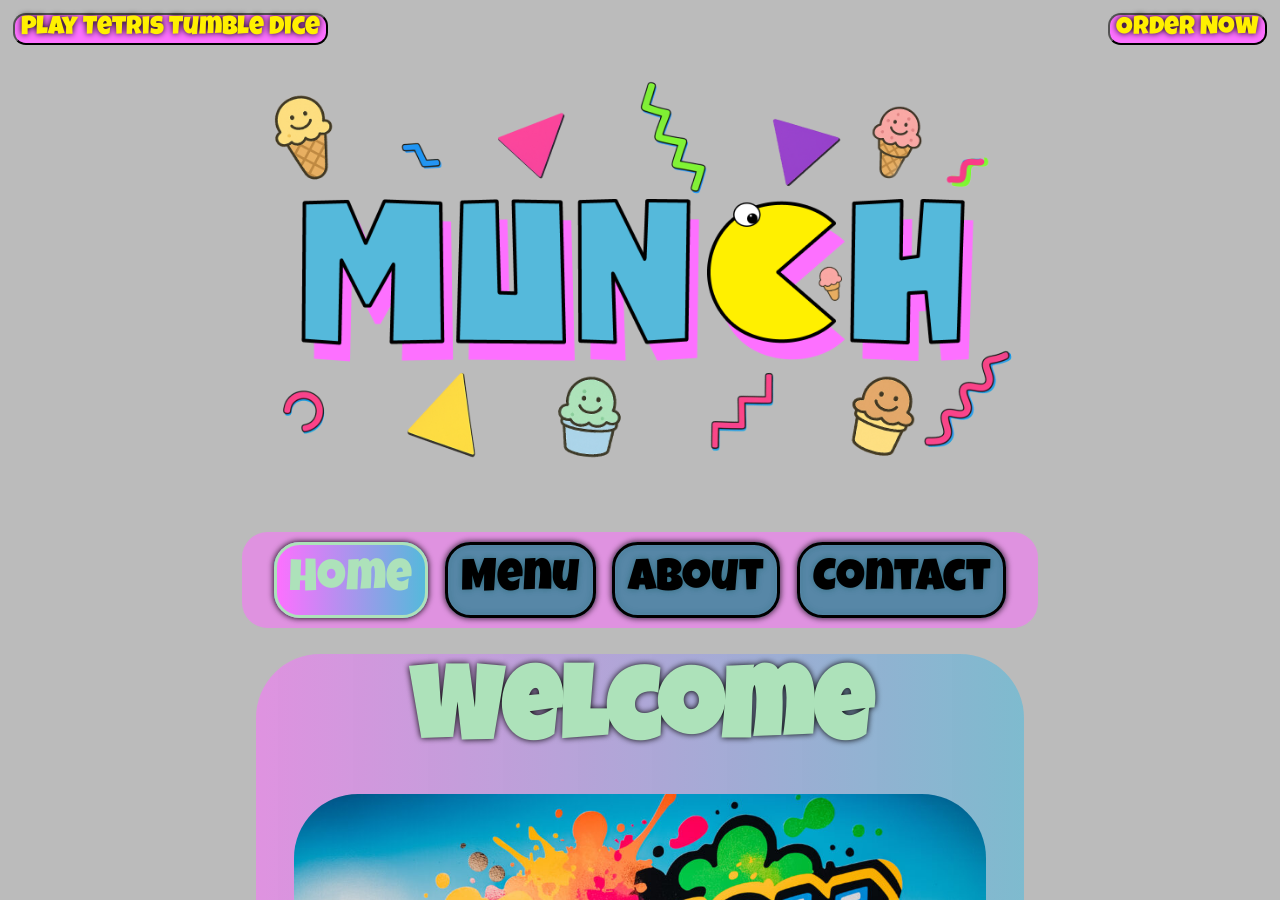
<file: index.html>
<!DOCTYPE html>
<html>
    <head>
        <meta name="viewport" content="width=device-width, initial-scale=1.0" charset="UTF-8">
        <!-- Meta-Tag for the page title -->
        <title>Munch Gelato</title>

        <!-- META  -->
        <meta charset='UTF-8'>
        <meta name="description" content="We make in-house made gelato 🍨, gourmet home-made soups 🍲, artisan, made to order paninis 🥪, refreshing Italian sodas 🥤, and espresso, lattes & cappuccinos! ☕"/>
        <meta name="robots" content="index, follow"/>
        <meta name="author" content="Streight Digital Solutions"/>
        <meta property="og:description" content="We make in-house made gelato 🍨, gourmet home-made soups 🍲, artisan, made to order paninis 🥪, refreshing Italian sodas 🥤, and espresso, lattes & cappuccinos! ☕"/>
        <meta property="og:url" content="https://whatsapp.com"/>
        <meta property="og:image" href="assets/images/favicon.png"/>
        <meta http-equiv="cache-control" content="no-cache">
        <meta http-equiv='expires' content='0'/>
        <meta http-equiv='pragma' content='no-cache'/>

        <!-- LINKS  -->
        <link rel="icon" type="image/png" href="assets/images/favicon.png"/>
        <link rel="stylesheet" href="style.css"/>
        <link rel="preconnect" href="https://fonts.googleapis.com"/>
        <link rel="preconnect" href="https://fonts.gstatic.com" crossorigin/>
        <link href="https://fonts.googleapis.com/css?family=Luckiest+Guy" rel="stylesheet"/>
        <link rel="canonical" href=""/>
    </head>
    <body>
        <button class="order-now"><a href="https://www.doordash.com/en/store/munch-port-alberni-37290705/">Order Now</a></button>
        <div class="mask">
            
            <video autoplay muted loop class="video">
                <source src="./assets/video/backdrop.mp4" type="video/mp4">
            </video>
            
            <header>
                <img class="main-logo" src="assets/images/munchlogo.png"></img>
                <nav class="main-nav">
                    <a class="active" id="nav-link" href="index.html">Home</a>
                    <a id="nav-link" href="menu.html">Menu</a>
                    <a id="nav-link" href="about.html">About</a>
                    <a id="nav-link" href="contact.html">Contact</a>
                </nav>
            </header>
            <section class="welcome-section">
                <h1>Welcome</h1>
                <img class="welcome-img" src="assets/images/munchlogo2.jpg"><img>
                <p>
                    Welcome to Munch! If you’re looking for a delicious cold treat, you’ve found it!
                    <br>
                    <br>
                    We make our craft gelato by hand in small batches, using ingredients that are as local as we can get our hands on.

                    We’ve just added soups, paninis and grilled cheeses to our menu! Come down and enjoy a soul-warming, scratch made soup… paired with a delicious fresh made panini!
                    <br>
                    <br>

                </p>
            </section>
            <!-- Elfsight Instagram Feed | Untitled Instagram Feed -->
            <script src="https://elfsightcdn.com/platform.js" async></script>
            <div class="elfsight-app-4f8693bf-b03f-4d71-819d-b38f7b52d341" data-elfsight-app-lazy></div>
            
            <button class="game-btn"><a href="game.html">Play Tetris Tumble Dice</a></button>
            
            <footer>
                <p class="copyright">© Munch Gelato. All rights reserved.
                    <a class="inline-link" href="privacy.html">Privacy Policy</a>
                </p>
                <!-- <div class="socials"> 
                    <a class="social-link" href="https://www.facebook.com/profile.php?id=61594302479451"><img class="social-icon"  src="./assets/images/brand-logos/Facebook_Logo_Blue.png"></img></a>
                    <a class="social-link" href="https://www.instagram.com/streightdigital/"><img class="social-icon"  src="./assets/images/brand-logos/Instagram_Glyph_Blue.png"></img></a>
                    <a class="social-link" href="https://www.tiktok.com/@streight.digital?is_from_webapp=1&sender_device=pc"><img class="social-icon"  src="./assets/images/brand-logos/TikTok_Icon_Blue.png"></img></a>
                </div> -->
            </footer>
        </div>

   </body>
    
    <!-- script  -->
    <script src="script.js" type="text/javascript"></script>

</html>
</file>
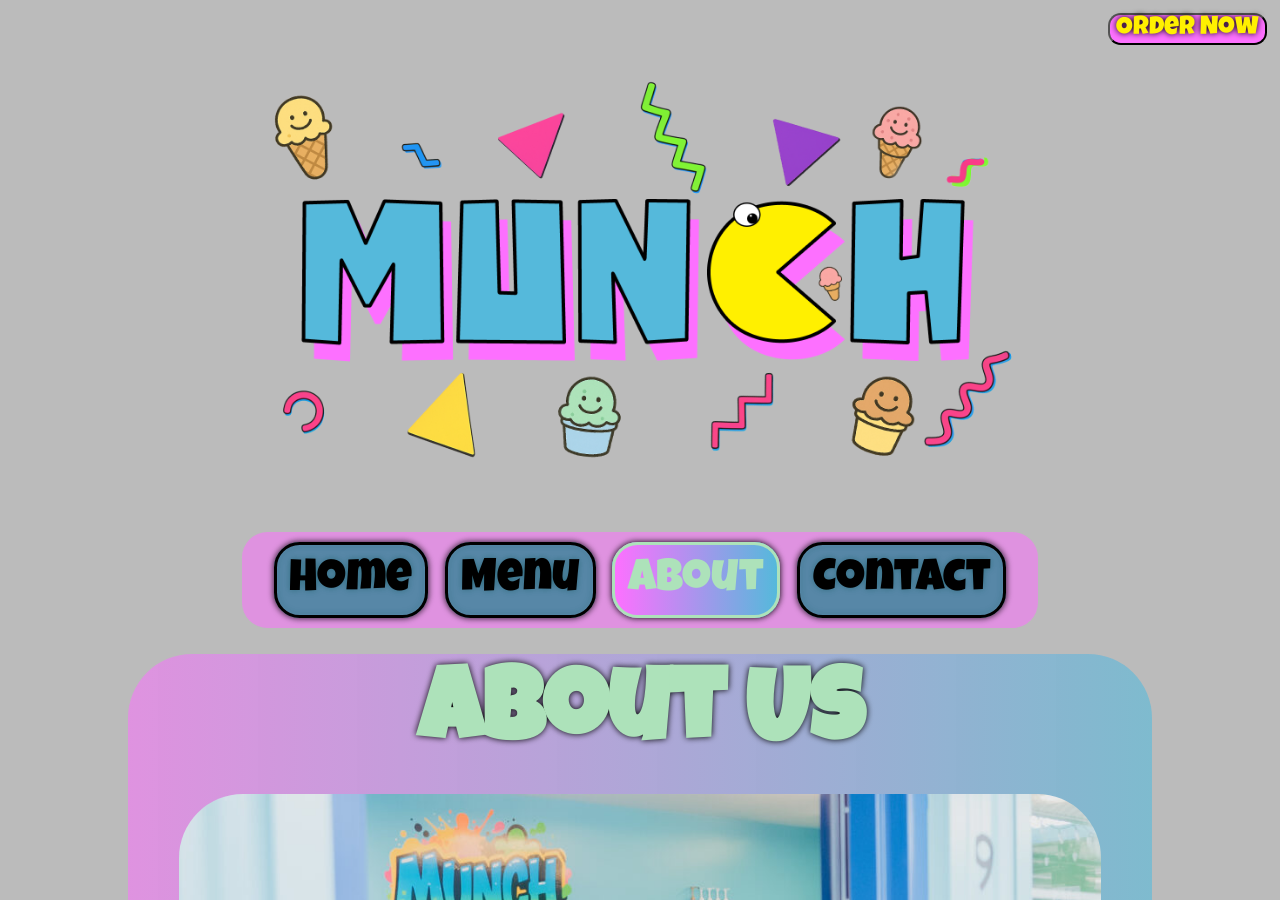
<file: about.html>
<!DOCTYPE html>
<html>
    <head>
        <meta name="viewport" content="width=device-width, initial-scale=1.0" charset="UTF-8">
        <!-- Meta-Tag for the page title -->
        <title>Munch Gelato</title>

        <!-- META  -->
        <meta charset='UTF-8'>
        <meta name="description" content=""/>
        <meta name="robots" content="index, follow"/>
        <meta name="author" content="Streight Digital Solutions"/>
        <meta property="og:description" content=""/>
        <meta property="og:url" content="https://whatsapp.com"/>
        <meta property="og:image" href="/assets/images/favicon.png"/>
        <meta http-equiv="cache-control" content="no-cache">
        <meta http-equiv='expires' content='0'/>
        <meta http-equiv='pragma' content='no-cache'/>

        <!-- LINKS  -->
        <link rel="icon" type="image/png" href="/assets/images/favicon.png"/>
        <link rel="stylesheet" href="style.css"/>
        <link rel="preconnect" href="https://fonts.googleapis.com"/>
        <link rel="preconnect" href="https://fonts.gstatic.com" crossorigin/>
        <link href="https://fonts.googleapis.com/css?family=Luckiest+Guy" rel="stylesheet"/>
        <link rel="canonical" href="https://www.streightdigital.ca/"/>
    </head>
    <body>
        <button class="order-now"><a href="https://www.doordash.com/en/store/munch-port-alberni-37290705/">Order Now</a></button>
        <div class="mask">
            
            <video autoplay muted loop class="video">
                <source src="./assets/video/backdrop.mp4" type="video/mp4">
            </video>
            
            <header>
                <img class="main-logo" src="assets/images/munchlogo.png"></img>
                <nav class="main-nav">
                    <a id="nav-link" href="index.html">Home</a>
                    <a id="nav-link" href="menu.html">Menu</a>
                    <a class="active" id="nav-link" href="about.html">About</a>
                    <a id="nav-link" href="contact.html">Contact</a>
                </nav>
            </header>
            <section>
                <h1>About Us</h1>
                <img class="welcome-img" src="assets/images/about.jpg"><img>
                <p>
                    We are a small, family owned business located in the Harbour Quay in beautiful Port Alberni, BC. 
                    <br>
                    <br>
                    We opened in July of 2025 with a vision of creating and serving unique flavours of gelato to our community, and visitors to our community.
                    <br>
                    <br> 
                    We make our gelato from scratch using between 6-10 ingredients that you can actually pronounce! We don’t add any artificial flavours or colours to our gelato.
                </p>
                <h1>Find Us</h1>
                <iframe class="google-map" 
                src="https://www.google.com/maps/embed?pb=!1m18!1m12!1m3!1d2605.221715714731!2d-124.8177908242666!3d49.23428547418118!2m3!1f0!2f0!3f0!3m2!1i1024!2i768!4f13.1!3m3!1m2!1s0x5488f700513b0703%3A0xd3eb3cb9fc3c810a!2sMunch%20Gelato!5e0!3m2!1sen!2sca!4v1756854743907!5m2!1sen!2sca" 
                allowfullscreen="" loading="lazy" referrerpolicy="no-referrer-when-downgrade">
                </iframe>
            </section>
            <footer>
                <p class="copyright">© Munch Gelato. All rights reserved.
                    <a class="inline-link" href="privacy.html">Privacy Policy</a>
                </p>
                <!-- <div class="socials"> 
                    <a class="social-link" href="https://www.facebook.com/profile.php?id=61594302479451"><img class="social-icon"  src="./assets/images/brand-logos/Facebook_Logo_Blue.png"></img></a>
                    <a class="social-link" href="https://www.instagram.com/streightdigital/"><img class="social-icon"  src="./assets/images/brand-logos/Instagram_Glyph_Blue.png"></img></a>
                    <a class="social-link" href="https://www.tiktok.com/@streight.digital?is_from_webapp=1&sender_device=pc"><img class="social-icon"  src="./assets/images/brand-logos/TikTok_Icon_Blue.png"></img></a>
                </div> -->
            </footer>
        </div>

   </body>
    
    <!-- script  -->
    <script src="script.js" type="text/javascript"></script>

</html>
</file>
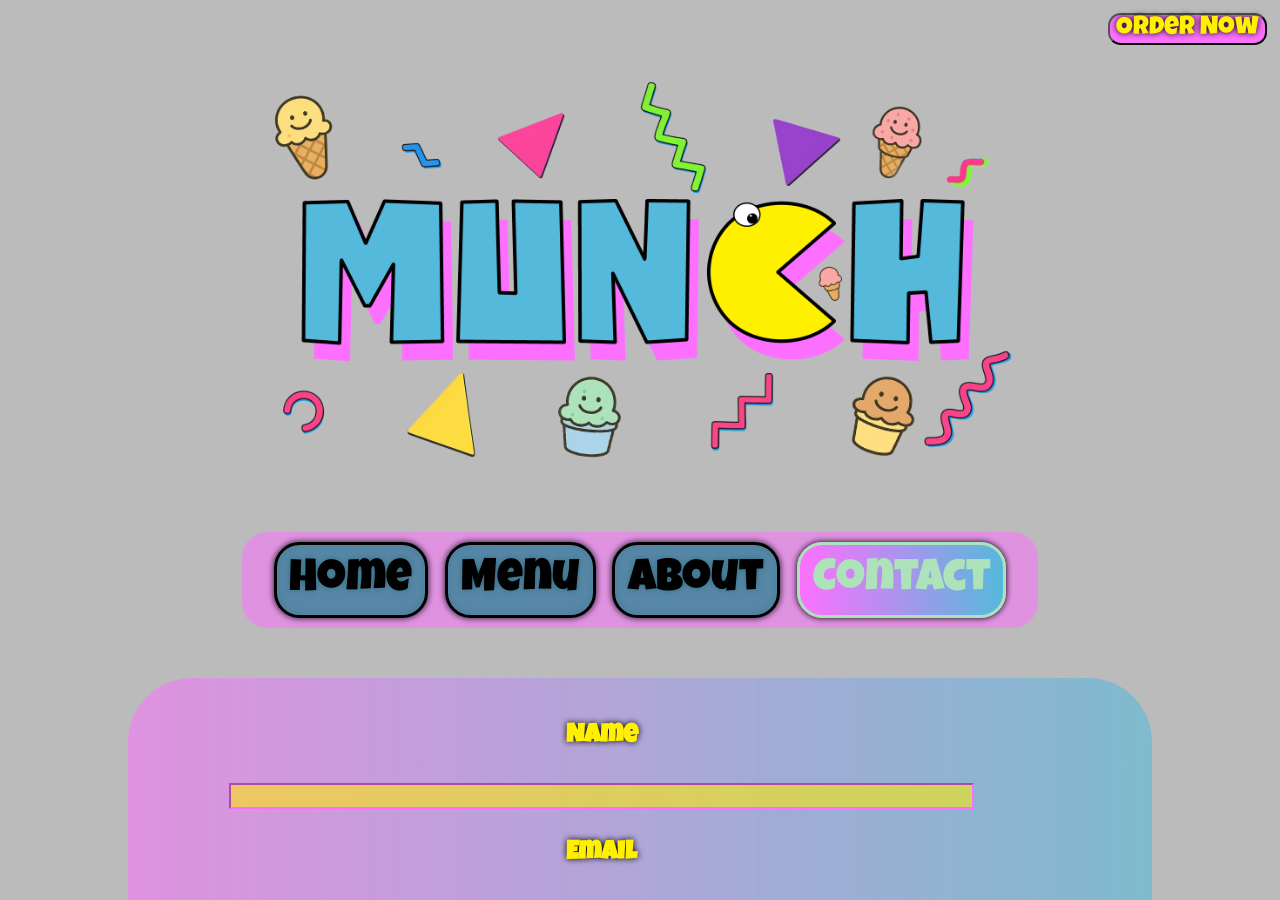
<file: contact.html>
<!DOCTYPE html>
<html>
    <head>
        <meta name="viewport" content="width=device-width, initial-scale=1.0" charset="UTF-8">
        <!-- Meta-Tag for the page title -->
        <title>Munch Gelato</title>

        <!-- META  -->
        <meta charset='UTF-8'>
        <meta name="description" content=""/>
        <meta name="robots" content="index, follow"/>
        <meta name="author" content="Streight Digital Solutions"/>
        <meta property="og:description" content=""/>
        <meta property="og:url" content="https://whatsapp.com"/>
        <meta property="og:image" href="/assets/images/favicon.png"/>
        <meta http-equiv="cache-control" content="no-cache">
        <meta http-equiv='expires' content='0'/>
        <meta http-equiv='pragma' content='no-cache'/>

        <!-- LINKS  -->
        <link rel="icon" type="image/png" href="/assets/images/favicon.png"/>
        <link rel="stylesheet" href="style.css"/>
        <link rel="preconnect" href="https://fonts.googleapis.com"/>
        <link rel="preconnect" href="https://fonts.gstatic.com" crossorigin/>
        <link href="https://fonts.googleapis.com/css?family=Luckiest+Guy" rel="stylesheet"/>
        <link rel="canonical" href="https://www.streightdigital.ca/"/>
    </head>
    <body>
        <button class="order-now"><a href="https://www.doordash.com/en/store/munch-port-alberni-37290705/">Order Now</a></button>
        <div class="mask">
            
            <video autoplay muted loop class="video">
                <source src="./assets/video/backdrop.mp4" type="video/mp4">
            </video>
            
            <header>
                <img class="main-logo" src="assets/images/munchlogo.png"></img>
                <nav class="main-nav">
                    <a id="nav-link" href="index.html">Home</a>
                    <a id="nav-link" href="menu.html">Menu</a>
                    <a id="nav-link" href="about.html">About</a>
                    <a class="active" id="nav-link" href="contact.html">Contact</a>
                </nav>
            </header>
            <section class= "contact-section" id="contact-form">
                <form action="https://api.web3forms.com/submit" method="POST">
                    <input type="hidden" name="access_key" value="">
                    <h1 class="form-headings">Name</h1>
                    <input class="name" type="text" name="name" required>
                    <h1 class="form-headings">Email</h1>
                    <input class="email" type="email" name="email" required>
                    <h1 class="form-headings">What can we help you with?</h1>
                    <textarea class="message" name="message" required></textarea>
                    <br>
                    <button class="submit-button" type="submit">Submit Form</button>
                    <div class="h-captcha" data-captcha="true" data-theme="dark"></div>
                </form>
            </section>
            <footer>
                <p class="copyright">© Munch Gelato. All rights reserved.
                    <a class="inline-link" href="privacy.html">Privacy Policy</a>
                </p>
                <!-- <div class="socials"> 
                    <a class="social-link" href="https://www.facebook.com/profile.php?id=61594302479451"><img class="social-icon"  src="./assets/images/brand-logos/Facebook_Logo_Blue.png"></img></a>
                    <a class="social-link" href="https://www.instagram.com/streightdigital/"><img class="social-icon"  src="./assets/images/brand-logos/Instagram_Glyph_Blue.png"></img></a>
                    <a class="social-link" href="https://www.tiktok.com/@streight.digital?is_from_webapp=1&sender_device=pc"><img class="social-icon"  src="./assets/images/brand-logos/TikTok_Icon_Blue.png"></img></a>
                </div> -->
            </footer>
        </div>

   </body>
    
    <!-- script  -->
    <script src="script.js" type="text/javascript"></script>

</html>
</file>
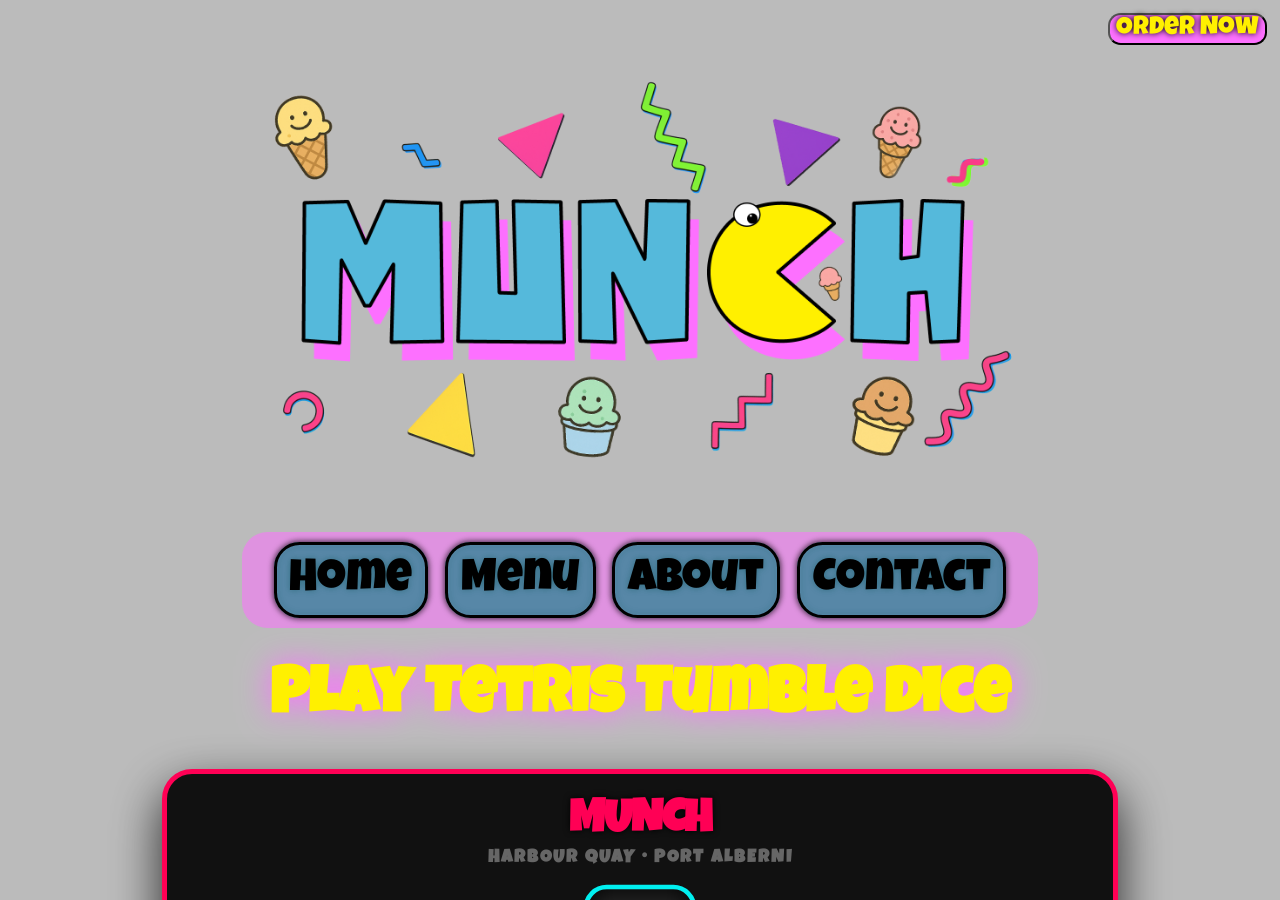
<file: game.html>
<!DOCTYPE html>
<html>
    <head>
        <meta name="viewport" content="width=device-width, initial-scale=1.0" charset="UTF-8">
        <!-- Meta-Tag for the page title -->
        <title>Munch Gelato</title>

        <!-- META  -->
        <meta charset='UTF-8'>
        <meta name="description" content="We make in-house made gelato 🍨, gourmet home-made soups 🍲, artisan, made to order paninis 🥪, refreshing Italian sodas 🥤, and espresso, lattes & cappuccinos! ☕"/>
        <meta name="robots" content="index, follow"/>
        <meta name="author" content="Streight Digital Solutions"/>
        <meta property="og:description" content="We make in-house made gelato 🍨, gourmet home-made soups 🍲, artisan, made to order paninis 🥪, refreshing Italian sodas 🥤, and espresso, lattes & cappuccinos! ☕"/>
        <meta property="og:url" content="https://whatsapp.com"/>
        <meta property="og:image" href="assets/images/favicon.png"/>
        <meta http-equiv="cache-control" content="no-cache">
        <meta http-equiv='expires' content='0'/>
        <meta http-equiv='pragma' content='no-cache'/>

        <!-- LINKS  -->
        <link rel="icon" type="image/png" href="assets/images/favicon.png"/>
        <link rel="stylesheet" href="style.css"/>
        <link rel="preconnect" href="https://fonts.googleapis.com"/>
        <link rel="preconnect" href="https://fonts.gstatic.com" crossorigin/>
        <link href="https://fonts.googleapis.com/css?family=Luckiest+Guy" rel="stylesheet"/>
        <link rel="canonical" href=""/>
    </head>
    <body>
        <button class="order-now"><a href="https://www.doordash.com/en/store/munch-port-alberni-37290705/">Order Now</a></button>
        <div class="mask">
            
            <video autoplay muted loop class="video">
                <source src="./assets/video/backdrop.mp4" type="video/mp4">
            </video>
            
            <header>
                <img class="main-logo" src="assets/images/munchlogo.png"></img>
                <nav class="main-nav">
                    <a id="nav-link" href="index.html">Home</a>
                    <a id="nav-link" href="menu.html">Menu</a>
                    <a id="nav-link" href="about.html">About</a>
                    <a id="nav-link" href="contact.html">Contact</a>
                </nav>
            </header>

            <!-- TETRIS GAME -->
            <div class="article">
                <h1>Play Tetris Tumble Dice</h1>
                <div id="munch-hub" style=" text-align: center; background: #111; border: 5px solid #ff0055; border-radius: 30px; padding: 25px; font-family: 'Segoe UI', Helvetica, Arial, sans-serif; color: white; box-shadow: 0 20px 50px rgba(0,0,0,0.8);">
                    
                    <h2 style="margin: 0; font-size: 5vh; font-weight: 800; color: #ff0055; letter-spacing: -1px;">MUNCH</h2>
                    <p style="margin: 5px 0 25px 0; font-size: 2vh; color: #666; font-weight: 600; text-transform: uppercase; letter-spacing: 2px;">Harbour Quay • Port Alberni</p>
                    
                    <div id="munch-display" style="width: 10vh; height: 10vh; margin: 4px auto 15px; background: rgb(34, 34, 34); border: 4px solid rgb(0, 240, 240); border-radius: 20px; display: flex; align-items: center; justify-content: center; transition: 0.1s ease-out; overflow: hidden; box-shadow: rgb(0, 0, 0) 0px 0px 20px inset; transform: rotate(0deg) scale(1.15);"><svg width="120" height="40" viewBox="0 0 40 10" shape-rendering="crispEdges"><rect width="38" height="8" x="1" y="1" fill="#00f0f0" stroke="#fff" stroke-width="0.5"></rect></svg></div>

                    <div id="munch-label" style="font-size: 22px; font-weight: 700; margin-bottom: 25px; height: 26px; color: rgb(0, 240, 240);">I-PIECE</div>

                    <button id="munch-roll-btn" onclick="munchRollStart()" style="width: 50%; margin-top: 1vh;padding: 1vh; font-size: 1.5vh; font-weight: 900; color: rgb(255, 255, 255); background: rgb(255, 0, 85); border-width: medium; border-style: none; border-color: currentcolor; border-image: none; border-radius: 18px; cursor: pointer; box-shadow: rgb(153, 0, 51) 0px 10px 0px; transition: 0.1s; text-transform: uppercase; letter-spacing: 1px; transform: translateY(0px);">ROLL DICE</button>

                    <p style="font-size: 2vh; color: #444; margin-top: 20px; font-weight: 600;">Switch Ringer ON for sound!</p>

                    <button onclick="toggleMunchRules()" style="background: none; border: 1px solid #333; color: #888; padding: 10px 20px; border-radius: 25px; cursor: pointer; font-size: 1vh; font-weight: 600; margin-top: 10px;">VIEW GAME RULES</button>

                    <div id="munch-rules" style="display: none; text-align: left; margin-top: 20px; padding: 18px; background: #1a1a1a; border-radius: 15px; font-size: 14px; line-height: 1.6; border: 1px solid #222;">
                        <strong style="color: #ff0055; font-size: 2vh;">HOW TO PLAY:</strong>
                        <ol style="padding-left: 20px; margin: 12px 0; color: #ccc; font-size: 2vh;">
                            <li>On your turn, roll the dice and place the corresponding Tetromino piece onto the base/tower.</li>
                            <li>You cannot start with the I-Piece.</li>
                            <li><strong>WILD (?):</strong> Choose ANY Tetromimo piece to play!</li>
                            <li>If all the pieces are in the tower, remove a piece from the tower and place it on top.</li>
                            <li>If the tower topples on your turn, you lose!</li>
                        </ol>
                        <p style="font-style: italic, bold; color: #00f000; margin: 0; text-align: center; font-size: 2vh;">Loser buys the next round of gelato!</p>
                    </div>

                    <audio id="sfx-dice" src="https://assets.mixkit.co/active_storage/sfx/2030/2030-preview.mp3" preload="auto"></audio>

                    <script type="text/javascript">
                        const shapes = [
                            { name: "I-PIECE", color: "#00f0f0", svg: '<svg width="9vh" height="10vh" viewBox="0 0 40 10" shape-rendering="crispEdges"><rect width="38" height="8" x="1" y="1" fill="#00f0f0" stroke="#fff" stroke-width="0.5"/></svg>' },
                            { name: "■-PIECE", color: "#f0f000", svg: '<svg width="9vh" height="10vh" viewBox="0 0 20 20" shape-rendering="crispEdges"><rect width="18" height="18" x="1" y="1" fill="#f0f000" stroke="#000" stroke-width="0.5"/></svg>' },
                            { name: "T-PIECE", color: "#a000f0", svg: '<svg width="9vh" height="10vh" viewBox="0 0 30 20" shape-rendering="crispEdges"><path d="M1 11h28v8H1z M11 1h8v10h-8z" fill="#a000f0" stroke="#fff" stroke-width="0.5"/></svg>' },
                            { name: "L-PIECE | ORANGE/BLUE", color: "#f0a000", svg: '<svg width="9vh" height="10vh" viewBox="0 0 20 30" shape-rendering="crispEdges"><path d="M1 1h8v18h10v10H1z" fill="#f0a000" stroke="#fff" stroke-width="0.5"/></svg>' },
                            { name: "S-PIECE | GREEN/RED", color: "#00f000", svg: '<svg width="9vh" height="10vh" viewBox="0 0 30 20" shape-rendering="crispEdges"><path d="M11 1h18v9H11 M1 11h18v9H1" fill="#00f000" stroke="#fff" stroke-width="1"/></svg>' },
                            { name: "WILD | YOUR CHOICE", color: "#D8A038", svg: `<svg width="9vh" height="10vh" viewBox="0 0 16 16" shape-rendering="crispEdges"><rect width="16" height="16" fill="#D8A038"/><rect width="14" height="1" x="1" y="1" fill="#F8F8F8"/><rect width="1" height="14" x="1" y="1" fill="#F8F8F8"/><rect width="14" height="1" x="1" y="14" fill="#885818"/><rect width="1" height="14" x="14" y="1" fill="#885818"/><path d="M5 3h6v2h2v4h-2v2h-2v2h-2v-2h2v-2h2V5H5v2H3V5h2V3z M7 13h2v2H7v-2z" fill="#000"/></svg>` }
                        ];

                        let rolling = false;

                        function munchRollStart() {
                            if (rolling) return;
                            rolling = true;

                            const display = document.getElementById('munch-display');
                            const label = document.getElementById('munch-label');
                            const btn = document.getElementById('munch-roll-btn');
                            const sound = document.getElementById('sfx-dice');
                            
                            sound.currentTime = 0;
                            sound.play().catch(e => console.log("Audio waiting..."));

                            btn.style.transform = "translateY(8px)";
                            btn.style.boxShadow = "0 2px 0 #990033";
                            label.innerText = "ROLLING...";
                            label.style.color = "#444";

                            let count = 0;
                            const limit = 12;

                            const cycle = setInterval(() => {
                                const temp = shapes[Math.floor(Math.random() * shapes.length)];
                                display.innerHTML = temp.svg;
                                display.style.transform = "rotate(" + (count * 90) + "deg) scale(0.9)";
                                count++;
                                
                                if (count >= limit) {
                                    clearInterval(cycle);
                                    
                                    const final = shapes[Math.floor(Math.random() * shapes.length)];
                                    display.innerHTML = final.svg;
                                    display.style.transform = "rotate(0deg) scale(1.15)";
                                    display.style.borderColor = final.color;
                                    
                                    label.innerText = final.name;
                                    label.style.color = final.color;
                                    
                                    btn.style.transform = "translateY(0px)";
                                    btn.style.boxShadow = "0 10px 0 #990033";
                                    
                                    if (navigator.vibrate) navigator.vibrate([100, 50, 100]);
                                    rolling = false;
                                }
                            }, 100);
                        }

                        function toggleMunchRules() {
                            const r = document.getElementById('munch-rules');
                            r.style.display = (r.style.display === 'none') ? 'block' : 'none';
                        }
                    </script>
                </div>
            <!-- END .article -->
            </div>


            <footer>
                <p class="copyright">© Munch Gelato. All rights reserved.
                    <a class="inline-link" href="privacy.html">Privacy Policy</a>
                </p>
                <!-- <div class="socials"> 
                    <a class="social-link" href="https://www.facebook.com/profile.php?id=61594302479451"><img class="social-icon"  src="./assets/images/brand-logos/Facebook_Logo_Blue.png"></img></a>
                    <a class="social-link" href="https://www.instagram.com/streightdigital/"><img class="social-icon"  src="./assets/images/brand-logos/Instagram_Glyph_Blue.png"></img></a>
                    <a class="social-link" href="https://www.tiktok.com/@streight.digital?is_from_webapp=1&sender_device=pc"><img class="social-icon"  src="./assets/images/brand-logos/TikTok_Icon_Blue.png"></img></a>
                </div> -->
            </footer>
        </div>

   </body>
    
    <!-- script  -->
    <script src="script.js" type="text/javascript"></script>

</html>
</file>
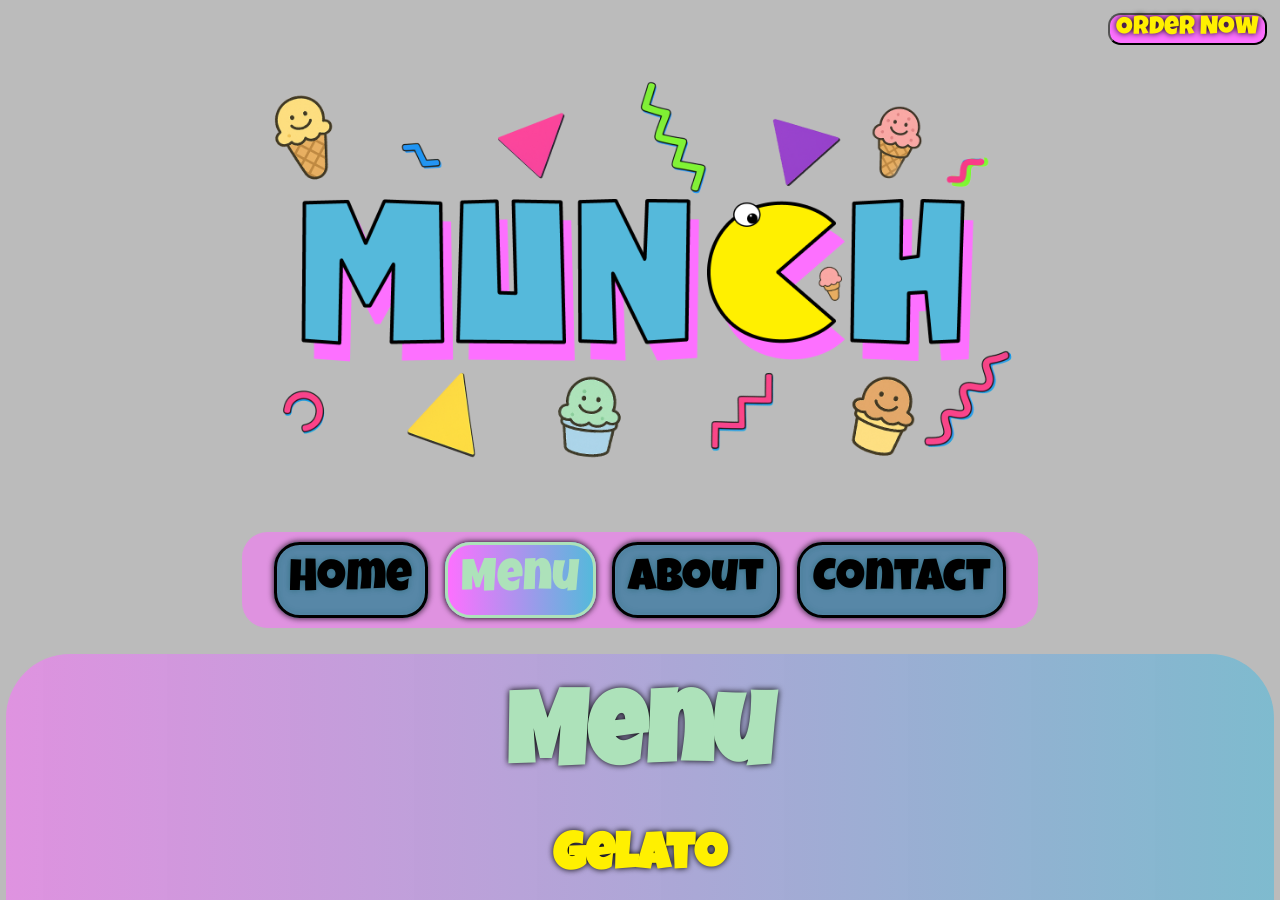
<file: menu.html>
<!DOCTYPE html>
<html>
    <head>
        <meta name="viewport" content="width=device-width, initial-scale=1.0" charset="UTF-8">
        <!-- Meta-Tag for the page title -->
        <title>Munch Gelato</title>

        <!-- META  -->
        <meta charset='UTF-8'>
        <meta name="description" content=""/>
        <meta name="robots" content="index, follow"/>
        <meta name="author" content="Streight Digital Solutions"/>
        <meta property="og:description" content=""/>
        <meta property="og:url" content="https://whatsapp.com"/>
        <meta property="og:image" href="/assets/images/favicon.png"/>
        <meta http-equiv="cache-control" content="no-cache">
        <meta http-equiv='expires' content='0'/>
        <meta http-equiv='pragma' content='no-cache'/>

        <!-- LINKS  -->
        <link rel="icon" type="image/png" href="/assets/images/favicon.png"/>
        <link rel="stylesheet" href="style.css"/>
        <link rel="preconnect" href="https://fonts.googleapis.com"/>
        <link rel="preconnect" href="https://fonts.gstatic.com" crossorigin/>
        <link href="https://fonts.googleapis.com/css?family=Luckiest+Guy" rel="stylesheet"/>
        <link rel="canonical" href="https://www.streightdigital.ca/"/>
    </head>
    <body>
        <button class="order-now"><a href="https://www.doordash.com/en/store/munch-port-alberni-37290705/">Order Now</a></button>
        <div class="mask">
            
            <video autoplay muted loop class="video">
                <source src="./assets/video/backdrop.mp4" type="video/mp4">
            </video>
            
            <header>
                <img class="main-logo" src="assets/images/munchlogo.png"></img>
                <nav class="main-nav">
                    <a id="nav-link" href="index.html">Home</a>
                    <a class="active" id="nav-link" href="menu.html">Menu</a>
                    <a id="nav-link" href="about.html">About</a>
                    <a id="nav-link" href="contact.html">Contact</a>
                </nav>
            </header>
            <section class="menu-section">
                <h1>Menu</h1>
                <h2>Gelato</h2>
                <div class="menu">
                    <div class="menu-card">
                        <div class="menu-item-description">
                            <h3>🍎 Apple Banana 🍌</h3>
                        </div>
                    </div>
                    <div class="menu-card">
                        <div class="menu-item-description">
                            <h3>🍎 Apple Cheesecake 🍰</h3>
                        </div>
                    </div>
                    <div class="menu-card">
                        
                        <div class="menu-item-description">
                            <h3>🍎 Apple Fritter 🥯</h3>
                        </div>
                    </div>
                    <div class="menu-card">
                        
                        <div class="menu-item-description">
                            <h3>🍎 Apple Pecan Crumble</h3>
                        </div>
                    </div>
                    <div class="menu-card">
                        
                        <div class="menu-item-description">
                            <h3>🍌 Banana Blueberry 🫐</h3>
                        </div>
                    </div>
                    <div class="menu-card">
                        
                        <div class="menu-item-description">
                            <h3>🍨 Blackberry</h3>
                        </div>
                    </div>
                    <div class="menu-card">
                        
                        <div class="menu-item-description">
                            <h3>🍨 Blackberry Cheesecake 🍰</h3>
                        </div>
                    </div>
                    <div class="menu-card">
                        
                        <div class="menu-item-description">
                            <h3>🍨 Blackberry Sorbet</h3>
                        </div>
                    </div>
                    <div class="menu-card">
                        
                        <div class="menu-item-description">
                            <h3>🫐 Blemon 🍋</h3>
                            <h4>(Blueberry Lemon)</h4>
                        </div>
                    </div>
                    <div class="menu-card">
                        
                        <div class="menu-item-description">
                            <h3>🍊 Blood Orange</h3>
                        </div>
                    </div>
                    <div class="menu-card">
                        
                        <div class="menu-item-description">
                            <h3>🫐 Blue Raspberry</h3>
                            <h4>(Blueberry & Raspberry Sorbet)</h4>
                        </div>
                    </div>
                    <div class="menu-card">
                        
                        <div class="menu-item-description">
                            <h3>🍨 Butterbeer</h3>
                        </div>
                    </div>
                    <div class="menu-card">
                        
                        <div class="menu-item-description">
                            <h3>🥕 Carrot Cake</h3>
                        </div>
                    </div>
                    <div class="menu-card">
                        
                        <div class="menu-item-description">
                            <h3>🍒 Cherry Creeks</h3>
                        </div>
                    </div>
                    <div class="menu-card">
                        
                        <div class="menu-item-description">
                            <h3>🍫 Chocolate Chip</h3>
                            <h4>(Chocolate Coated Potato Chips)</h4>
                        </div>
                    </div>
                    <div class="menu-card">
                        
                        <div class="menu-item-description">
                            <h3>🍊 Chocolate Orange 🍫</h3>
                        </div>
                    </div>
                    <div class="menu-card">
                        
                        <div class="menu-item-description">
                            <h3>🍫 Chocolate Oreo</h3>
                        </div>
                    </div>
                    <div class="menu-card">
                        
                        <div class="menu-item-description">
                            <h3>🍫 Chocolate Strawberry 🍓</h3>
                        </div>
                    </div>
                    <div class="menu-card">
                        
                        <div class="menu-item-description">
                            <h3>🥥 Choconut🍫</h3>
                            <h4>(Chocolate Coconut)</h4>
                        </div>
                    </div>
                    <div class="menu-card">
                        
                        <div class="menu-item-description">
                            <h3>🍞 Cinnamon Toast Crunch 🥣</h3>
                        </div>
                    </div>
                    <div class="menu-card">
                        
                        <div class="menu-item-description">
                            <h3>🍈 Cocomelon 🥥</h3>
                            <h4>(Melon Coconut)</h4>
                        </div>
                    </div>
                    <div class="menu-card">
                        
                        <div class="menu-item-description">
                            <h3>☕︎ Coffee</h3>
                        </div>
                    </div>
                    <div class="menu-card">
                        
                        <div class="menu-item-description">
                            <h3>☕︎ Espresso</h3>
                        </div>
                    </div>
                    <div class="menu-card">
                        
                        <div class="menu-item-description">
                            <h3>⭕ Loopy Fruits 🍓🍉🍒🍑 🥣</h3>
                            <h4>(Fruit Loops)</h4>
                        </div>
                    </div>
                    <div class="menu-card">
                        
                        <div class="menu-item-description">
                            <h3>🍨 Lucky Charms 🥣</h3>
                        </div>
                    </div>
                    <div class="menu-card">
                        
                        <div class="menu-item-description">
                            <h3>🥭 Mango Sorbet</h3>
                        </div>
                    </div>
                    <div class="menu-card">
                        
                        <div class="menu-item-description">
                            <h3>🍵 Matcha</h3>
                        </div>
                    </div>
                    <div class="menu-card">
                        
                        <div class="menu-item-description">
                            <h3>🥚 Mini Eggs 🍫</h3>
                        </div>
                    </div>
                    <div class="menu-card">
                        
                        <div class="menu-item-description">
                            <h3>🌿 Mint Chocolate 🍫</h3>
                        </div>
                    </div>
                    <div class="menu-card">
                        
                        <div class="menu-item-description">
                            <h3>🥭 Passionfruit Cheesecake</h3>
                        </div>
                    </div>
                    <div class="menu-card">
                        
                        <div class="menu-item-description">
                            <h3>🥭 Passion Fruit Mango</h3>
                        </div>
                    </div>
                    <div class="menu-card">
                        
                        <div class="menu-item-description">
                            <h3>🥭 Peach Sorbett</h3>
                        </div>
                    </div>
                    <div class="menu-card">
                        
                        <div class="menu-item-description">
                            <h3>🥭 Tropical Vinyard 🍍🍓 🍇</h3>
                            <h4>(Peach, Pineapple, Strawberry & Red Grapes)</h4>
                        </div>
                    </div>
                    <div class="menu-card">
                        
                        <div class="menu-item-description">
                            <h3>🥜 PB Banana & J 🍌 🍓</h3>
                            <h4>(Peanut Butter, Banana & Strawberry Jam)</h4>
                        </div>
                    </div>
                    <div class="menu-card">
                        
                        <div class="menu-item-description">
                            <h3>🍐 Pears of Nuts 🌰 🥞</h3>
                            <h4>(Pears, Walnuts & Maple Syrup)</h4>
                        </div>
                    </div>
                    <div class="menu-card">
                        
                        <div class="menu-item-description">
                            <h3>🍍 Pina Gelato 🥥</h3>
                            <h4>(Pineapple Coconut)</h4>
                        </div>
                    </div>
                    <div class="menu-card">
                        
                        <div class="menu-item-description">
                            <h3>🍨 Pistachio</h3>
                        </div>
                    </div>
                    <div class="menu-card">
                        
                        <div class="menu-item-description">
                            <h3>🟣 Plum Berry 🫐🍓</h3>
                        </div>
                    </div>
                    <div class="menu-card">
                        
                        <div class="menu-item-description">
                            <h3>🥭 Plum Mango 🟣</h3>
                        </div>
                    </div>
                    <div class="menu-card">
                        
                        <div class="menu-item-description">
                            <h3>🍋‍🟩 Quay Lime Pie 🥧</h3>
                        </div>
                    </div>
                    <div class="menu-card">
                        
                        <div class="menu-item-description">
                            <h3>🍦 Raspberry</h3>
                        </div>
                    </div>
                    <div class="menu-card">
                        
                        <div class="menu-item-description">
                            <h3>🥨 Salted Pretzel Vanilla</h3>
                        </div>
                    </div>
                    <div class="menu-card">
                        
                        <div class="menu-item-description">
                            <h3>🍓 Strawberry</h3>
                        </div>
                    </div>
                    <div class="menu-card">
                        
                        <div class="menu-item-description">
                            <h3>🍓 Strawberry Banana 🍌</h3>
                        </div>
                    </div>
                    <div class="menu-card">
                        
                        <div class="menu-item-description">
                            <h3>🍓 Strawberry Cheesecake 🍰</h3>
                        </div>
                    </div>
                    <div class="menu-card">
                        
                        <div class="menu-item-description">
                            <h3>🍓 Strawberry Sorbet</h3>
                        </div>
                    </div>
                    <div class="menu-card">
                        
                        <div class="menu-item-description">
                            <h3>🌞 Sunshine Sorbet</h3>
                        </div>
                    </div>
                    <div class="menu-card">
                        
                        <div class="menu-item-description">
                            <h3>🍍 Tickled Pink 💭</h3>
                            <h4>(Dragon Fruit, Passion Fruit, Pineapple)</h4>
                        </div>
                    </div>
                    <div class="menu-card">
                        
                        <div class="menu-item-description">
                            <h3>🍉 Watermelon Sorbet</h3>
                        </div>
                    </div>
                    <div class="menu-card">
                        
                        <div class="menu-item-description">
                            <h3>🫐 Wildberry 🍓</h3>
                        </div>
                    </div>
                    <div class="menu-card">
                        
                        <div class="menu-item-description">
                            <h3>🍓 Wildberry Cheesecake 🍰 🫐</h3>
                        </div>
                    </div>
                </div>
                <h2>Paninis & Soups</h2>
                <div class="menu">
                    <div class="menu-card">
                        <div class="menu-item-description">
                            <h3>🐚 Clam Chowder</h3>
                        </div>
                    </div>
                </div>
            </section>
            <footer>
                <p class="copyright">© Munch Gelato. All rights reserved.
                    <a class="inline-link" href="privacy.html">Privacy Policy</a>
                </p>
                <!-- <div class="socials"> 
                    <a class="social-link" href="https://www.facebook.com/profile.php?id=61594302479451"><img class="social-icon"  src="./assets/images/brand-logos/Facebook_Logo_Blue.png"></img></a>
                    <a class="social-link" href="https://www.instagram.com/streightdigital/"><img class="social-icon"  src="./assets/images/brand-logos/Instagram_Glyph_Blue.png"></img></a>
                    <a class="social-link" href="https://www.tiktok.com/@streight.digital?is_from_webapp=1&sender_device=pc"><img class="social-icon"  src="./assets/images/brand-logos/TikTok_Icon_Blue.png"></img></a>
                </div> -->
            </footer>
        </div>

   </body>
    
    <!-- script  -->
    <script src="script.js" type="text/javascript"></script>

</html>
</file>
<file: style.css>
/*----------------------------------------------------------------------------------------------------------------*/
/*--------------------------------------------   ROOT STYLES  ----------------------------------------------------*/
/*----------------------------------------------------------------------------------------------------------------*/
:root{
    --primary-color: #fd70ff;
    --primary-opacity:#fd70ff8a;
    --secondary-color:#55b9db;
    --secondary-opacity:#55badb98;
    --tertiary-color:#fff000;
    --tertiary-opacity:#ffee008e;
    --links-color:#ade2ba;
    --primary-font:"Luckiest Guy", cursive;
}

html,body{
    margin:0;
    padding:0;
    width:100%;
    height:100%;
    overflow-x: hidden;
    
}
.order-now{
    position: fixed;
    top:1vw;
    right:1vw;
    border-radius: 1vw;
    background: var(--primary-color);
    color: var(--tertiary-color);
    font-family: var(--primary-font);
    font-size: 2vw;
    animation: glow 3s infinite;
    z-index: 2;
    a{
        text-decoration: none;
        color:var(--tertiary-color);
        &:hover{
            color:var(--links-color);
        }
    }
}

.game-btn{
    position: fixed;
    top:1vw;
    left:1vw;
    border-radius: 1vw;
    background: var(--primary-color);
    color: var(--tertiary-color);
    font-family: var(--primary-font);
    font-size: 2vw;
    animation: glow 3s infinite;
    z-index: 2;
    a{
        text-decoration: none;
        color:var(--tertiary-color);
        &:hover{
            color:var(--links-color);
        }
    }
}

h1,h2,h3,h4,p{
    font-family: var(--primary-font);
}

h1{
    padding:1vw;
    font-size: 8vw;
    filter: drop-shadow(0 0 0.2rem #000000);
}

h2{
    text-align: center;
    color:var(--tertiary-color);
    font-size:4vw;
    margin:2vw;
    filter: drop-shadow(0 0 0.2rem #000000);
}
h3{
    text-align: center;
    color:var(--tertiary-color);
    letter-spacing: 0.2vw;
    font-size:1.5vw;
    margin:0vw;
    filter: drop-shadow(0 0 0.2rem #000000); 
}
a{
    color: var(--links-color);
    filter: drop-shadow(0 0 0.2rem #000000);
}

.mask{
    padding: 0;
    margin:0;
    position: absolute;
    width: 100%;
    height: 100%;
    background-color: #00000044;
    overflow-x: hidden;
}

header{
    width: 100%;
    display: block;
    margin:0;
    padding: 0;
}

.main-logo{
    display: block;
    margin: 5vw auto;
    width: 60%;
    height: 60%;
    z-index: 1;
    animation: glow 2s infinite;
}

.main-nav {
    display: block;
    justify-content: center;
    align-items: center;
    height: fit-content;
    text-align: center;
    background: var(--primary-opacity);
    border-color: var(--primary-color);
    border-radius: 2vw;
    margin: 2vw auto;
    padding: 2vw;
    z-index: 1;
    width:fit-content;
}

.main-nav a {
    color: #000000;
    background: var(--secondary-opacity);
    border: solid 0.3vw #000000;
    width: auto;
    justify-content: center;
    text-align: center;
    text-decoration: none;
    font-size: 3.5vw;
    font-family: var(--primary-font);
    z-index: 0;
    border-radius: 2vw;
    padding: 1vw;
    margin:0.5vw
}

.main-nav a:hover {
    background-image: linear-gradient(to right,var(--primary-color),var(--secondary-color));
    color: var(--tertiary-color);
    border: solid 0.3vw var(--links-color);
    filter: drop-shadow(0 0 0.2rem #000000);
}

.main-nav a.active {
    background-image: linear-gradient(to right,var(--primary-color),var(--secondary-color));
    color: var(--links-color);
    border: solid 0.3vw var(--links-color);
    filter: drop-shadow(0 0 0.2rem #000000);
}
.welcome-section{
    border-radius: 5vw;
    width: 60%;
    padding-bottom: 2vw;
    p{
        color: var(--links-color);
        filter: drop-shadow(0 0 0.2rem #000000); 
        font-size: 2vw;
        margin:2vw;
        padding:2vw;
        text-align: center;
    }
    h1{
        color: var(--links-color) ;
        margin:0;
        text-align: center;
    }
    margin:1vw auto;
    background-image: linear-gradient(to right,var(--primary-opacity),var(--secondary-opacity));
    /* animation:fadeup 3s;
    timeline-trigger-name: --t;
    timeline-trigger-source: view();
    animation-trigger: --t play-once; */
}
section{
    border-radius: 5vw;
    width: 80%;
    padding-bottom: 2vw;
    p{
        color: var(--links-color);
        filter: drop-shadow(0 0 0.2rem #000000); 
        font-size: 2vw;
        margin:2vw;
        padding:2vw;
    }
    h1{
        color: var(--links-color) ;
        margin:0;
        text-align: center;
    }
    margin:1vw auto;
    background-image: linear-gradient(to right,var(--primary-opacity),var(--secondary-opacity));
    /* animation:fadeup 3s;
    timeline-trigger-name: --t;
    timeline-trigger-source: view();
    animation-trigger: --t play-once; */
}

.welcome-img{
    display: block;
    margin:1vw auto;
    border-radius: 5vw;
    width: 90%;
}
.video{
    object-fit: cover;
    position: fixed;
    z-index: -1;
    width: 100%;
    height:100%;
    padding: 0;
    margin:0;
}
.Link__A-sc-199c5d0d-0 fCHURo AuthorBlock__UsernameProfileLink-sc-dc100626-5 hcBNGv es-header-account-author-username-link {
    color: var(--tertiary-color);
}
.elfsight-app-4f8693bf-b03f-4d71-819d-b38f7b52d341{
    width:55%;
    margin:1vw auto;
    padding: 2vw;
    border-radius: 8vw;
    background-image: linear-gradient(to right,var(--primary-opacity),var(--secondary-opacity));
    font-family: var(--primary-font);
    font-size: 5vw;
    letter-spacing: 0.5vw;
    color: var(--tertiary-color);

    
}

footer {
  margin: 1vw auto;
  position: relative;
  display:block;
  border-radius:5vw;
  background-image: linear-gradient(to right,var(--primary-opacity),var(--secondary-opacity));
  color:var(--primary-color);
  width: 70%;
}

.copyright{
  margin-top:2vw;
  margin-bottom:0vw;
  padding:1vw;
  color: var(--tertiary-color);
  font-family: var(--primary-font);
  text-align: center;
  font-size: 2vw;
    .inline-link{
        text-decoration: none;
        color: var(--links-color);
        display: block;
        &:hover{
            color: var(--primary-color);
        }
    }
}
.socials {
 padding:0vw 0vw 0vw 1vw;
 display: flex;
 justify-content: center;

}

.social-icon {
  margin: 10px;
  max-width: 50px;
  z-index: 0;
    &:hover{
    height: 50px;
    max-width: 100px;
    animation: glow 5s ease-in-out infinite alternate;
    filter: drop-shadow(0 0 0.75rem #00fbff);
  }
}

.social-link{
  max-width: fit-content;
  z-index: 0;
}
/*----------------------------------------------------------------------------------------------------------------*/
/*-------------------------------------------------   MENU -------------------------------------------------------*/
/*----------------------------------------------------------------------------------------------------------------*/
.menu-section{
    width:95%;
    padding:2vw;
}
.menu-img{
    display: block;
    margin:1vw auto;
    border-radius: 5vw;
    width: 50%;
}

.menu{
    width:100%;
    display:grid;
    grid-gap:1vw;
    grid-template-columns: repeat(auto-fill, minmax(30%, 1fr));
    margin-bottom: 2vw;
}
.menu-item-img{
    width: 100%;
    border-radius: 2vw;
}
.menu-card{
    /* RESOURCE: https://stackoverflow.com/questions/5703552/how-can-i-center-text-horizontally-and-vertically-inside-a-div-block */
    
    h3{
        vertical-align: middle;
        justify-content: center;
        line-height: 6vw;
    }
    h4{
        visibility: hidden;
        color: var(--primary-color);
        filter:drop-shadow(0 0 0.2rem #000000);
        font-size: 1.5vw;
        text-align: center;
        padding:0;
        margin:0;
    }
    height: 6vw;
    justify-content: center;
    border: 5px solid  var(--primary-color);
    border-radius: 2vw;
    background-color: #03d1f5c7;
    align-items: center;
    margin: 0;
    transition: 2s;
    /* animation:fadeup 3s;
    timeline-trigger-name: --t;
    timeline-trigger-source: view();
    animation-trigger: --t play-once; */
    &:hover{
        h3{
            color: var(--links-color);
        }
        transform: scale(1vw);
        border: 5px solid  var(--secondary-color);
        background-color: var(--tertiary-color--);
        background-image: linear-gradient(to right,var(--primary-opacity),var(--secondary-opacity));
        .client-title,h2{
            color:var(--primary-color--)
        }
        h4{
            visibility: visible;
            animation: fadein 1s;
        }
    }
}
/*----------------------------------------------------------------------------------------------------------------*/
/*-------------------------------------------------   ABOUT ------------------------------------------------------*/
/*----------------------------------------------------------------------------------------------------------------*/
.google-map{
    display:block;
    width:90%;
    height:30vw;
    margin:2vw auto;
    border-radius:2vw;

}

/*----------------------------------------------------------------------------------------------------------------*/
/*-------------------------------------------------   GAME -------------------------------------------------------*/
/*----------------------------------------------------------------------------------------------------------------*/
.article{
    position:relative;
    height:fit-content;
    
    top:0;
    #munch-hub{
        justify-content: center;
        margin:0vw auto;
        width: 70%;
        height: 100%;

    }
    h1{
    text-align: center;
    color:var(--tertiary-color);
    font-size:5vw;
    margin:2vw 2vw 2vw 2vw;
    filter: drop-shadow(0 0 1rem var(--primary-color));
    }

}

/*----------------------------------------------------------------------------------------------------------------*/
/*--------------------------------------------   CONTACT FORM  ---------------------------------------------------*/
/*----------------------------------------------------------------------------------------------------------------*/
.contact-section{
  margin-top: 50px;
  height:auto;
  padding-top: 0;
  text-align: center;
  display: block;
  justify-items: center;
  align-items: center;
  align-content: center;
}

form{
  text-align: center;
  display: block;
  justify-items: center;
  padding-bottom:80px;
  margin: 1vw;
  border-radius: 10px;
  align-items: center;
  align-content: center;
  width:90%;
}

input,textarea{
  background-color: var(--tertiary-opacity);
  border-color: var(--primary-color);
  font-size: 1.5vw;
  font-family: var(--primary-font);
  align-items: center;
  &:hover{
    background-color: var(--primary-color);
    border-color: #008cff;
  }
}

textarea{
  height:8vw;
}

.submit-button{
  background-color: var(--tertiary-color);
  border-color: var(--primary-color);
  font-size: 1.5vw;
  font-family: var(--primary-font);
  align-items: center;
  margin-top: 1vw;
  margin-bottom: 1vw;
  border-radius: 1vw;
  /* cursor: none; */
  &:hover{
    color:var(--tertiary-color);
    background-color: var(--primary-color);
    border-color: #202020;
    animation: glow 2s;
  }
}

textarea,input{
  width: 80%;
}

.form-headings{
  font-size: 2vw;
  margin: 20px;
  color: var(--tertiary-color);
  font-family: var(--primary-font);
}

/* SCREEN SIZES */
@media screen and (max-width:600px){

    body,html,.mask,.video,header{
        max-width:600px;
    }
    .order-now{
        font-size: 6vw;
        width: 25%;
    }
    .game-btn{
        font-size: 4vw;
        width: 20%;
    }
    .main-nav a{
        font-size: 5vw;
    }
    section,.welcome-section{
        margin: 2vw auto;
        padding: 4vw 0vw;
        width: 90%;
        h1{
            font-size: 10vw;
        }
        h2{
            font-size: 8vw;
        }
        h3{
            font-size: 5vw;
        }
        p{
            font-size: 5vw;
        }
    }

    .elfsight-app-4f8693bf-b03f-4d71-819d-b38f7b52d341{
     width: 85%;
     margin: auto;

    }
    .menu{
        width:100%;
        display:grid;
        grid-gap:4vw;
        grid-template-columns: repeat(auto-fill, minmax(50%, 1fr));
        margin-bottom: 2vw;
    }
    .menu-img{
        width:90%;
        margin-bottom: 4vw;
    }
    footer{
        bottom:0;
        width:90%;
        .copyright {
            font-size:5vw;
        }
        
    }
    .submit-button,
    .form-headings{
        font-size: 6vw;
    }
    .submit-button{
        margin:2vw;
    }
    form{
        padding-bottom: 4vw;
        width:100%;
    }
    input,textarea{
        font-size: 5vw;
        height:8vw;
    }
    textarea{
        height:10vw;
    }
    .article{
        h1{
            color:var(--tertiary-color);
            font-size:8vw;
            text-align: center;
            margin:2vw;
            filter: drop-shadow(0 0 1rem #000000);
        }
        #munch-display{
            width:50%;
            svg{
                width:50%;
            }
        }
        position: relative;
        z-index: 2;
        margin:auto;
        width:90%;
        height: fit-content;
        background: none;

    }
}
/*----------------------------------------------------------------------------------------------------------------*/
/*--------------------------------------------   ANIMATIONS / DYNAMIC CONTENT  -----------------------------------*/
/*----------------------------------------------------------------------------------------------------------------*/

@keyframes glow {
  0% {
    text-shadow: 0 0 10px #000000, 0 0 20px #fff, 0 0 30px var(--primary-color), 0 0 40px var(--primary-color), 0 0 50px var(--primary-color), 0 0 60px var(--primary-color), 0 0 70px var(--primary-color);
    filter: drop-shadow(0 0 0.75rem var(--primary-color));
  }
  50% {
    text-shadow: 0 0 20px #000000, 0 0 30px var(--primary-color) 0 0 40px var(--primary-color) 0 0 50px var(--primary-color) 0 0 60px var(--primary-color) 0 0 70px var(--primary-color) 0 0 80px var(--primary-color);
    filter: drop-shadow(0 0 1rem #173636);
  }
  100% {
    text-shadow: 0 0 10px #000000, 0 0 20px #fff, 0 0 30px var(--primary-color), 0 0 40px var(--primary-color), 0 0 50px var(--primary-color), 0 0 60px var(--primary-color), 0 0 70px var(--primary-color);
    filter: drop-shadow(0 0 0.75rem var(--primary-color));
  }
}

@keyframes grow{
  0%{}
  100%{transform: translateX(-100%);}
}

@keyframes fadeup{
  from{transform: translateY(100%); opacity:0}
  to{opacity:1}
}

@keyframes fadein{
    0%{
        opacity:0;
    }
    100%{
        opacity:1;
    }
}
</file>
